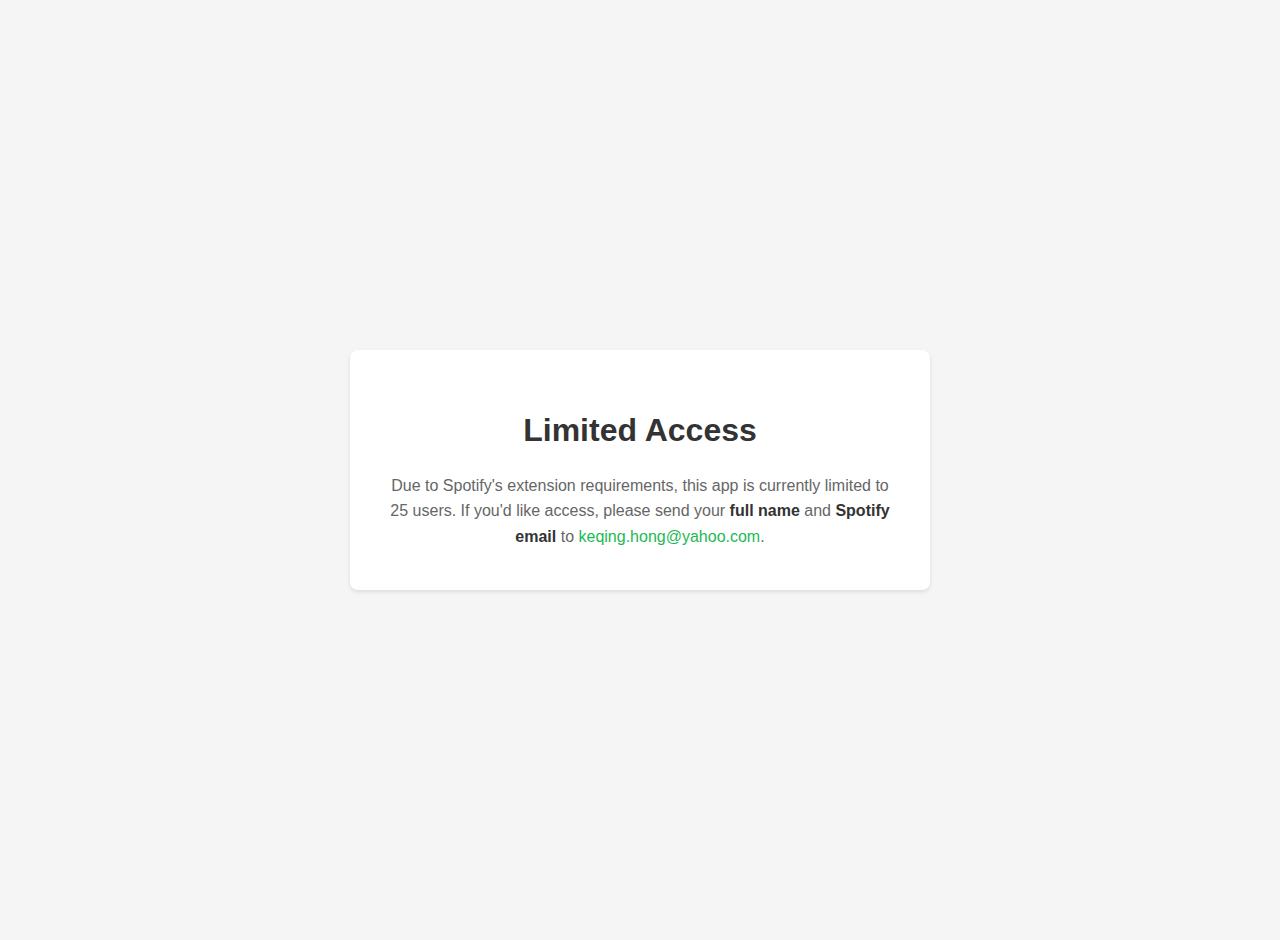
<file: templates/no_access.html>
<!DOCTYPE html>
<html lang="en">
<head>
    <meta charset="UTF-8">
    <meta name="viewport" content="width=device-width, initial-scale=1.0">
    <title>Limited Access</title>
    <style>
        body {
            font-family: -apple-system, BlinkMacSystemFont, "Segoe UI", Roboto, sans-serif;
            background-color: #f5f5f5;
            display: flex;
            justify-content: center;
            align-items: center;
            height: 100vh;
            margin: 0;
            padding: 20px;
        }
        .container {
            background-color: white;
            padding: 2.5rem;
            border-radius: 8px;
            box-shadow: 0 2px 4px rgba(0, 0, 0, 0.1);
            max-width: 500px;
            text-align: center;
        }
        h1 {
            color: #333;
            margin-bottom: 1.5rem;
        }
        p {
            color: #666;
            line-height: 1.6;
            margin: 0;
        }
        .bold {
            font-weight: 600;
            color: #333;
        }
        a {
            color: #1db954;
            text-decoration: none;
        }
        a:hover {
            text-decoration: underline;
        }
    </style>
</head>
<body>
    <div class="container">
        <h1>Limited Access</h1>
        <p>Due to Spotify's extension requirements, this app is currently limited to 25 users. If you'd like access, please send your <span class="bold">full name</span> and <span class="bold">Spotify email</span> to <a href="mailto:keqing.hong@yahoo.com">keqing.hong@yahoo.com</a>.</p>
    </div>
</body>
</html>
</file>
